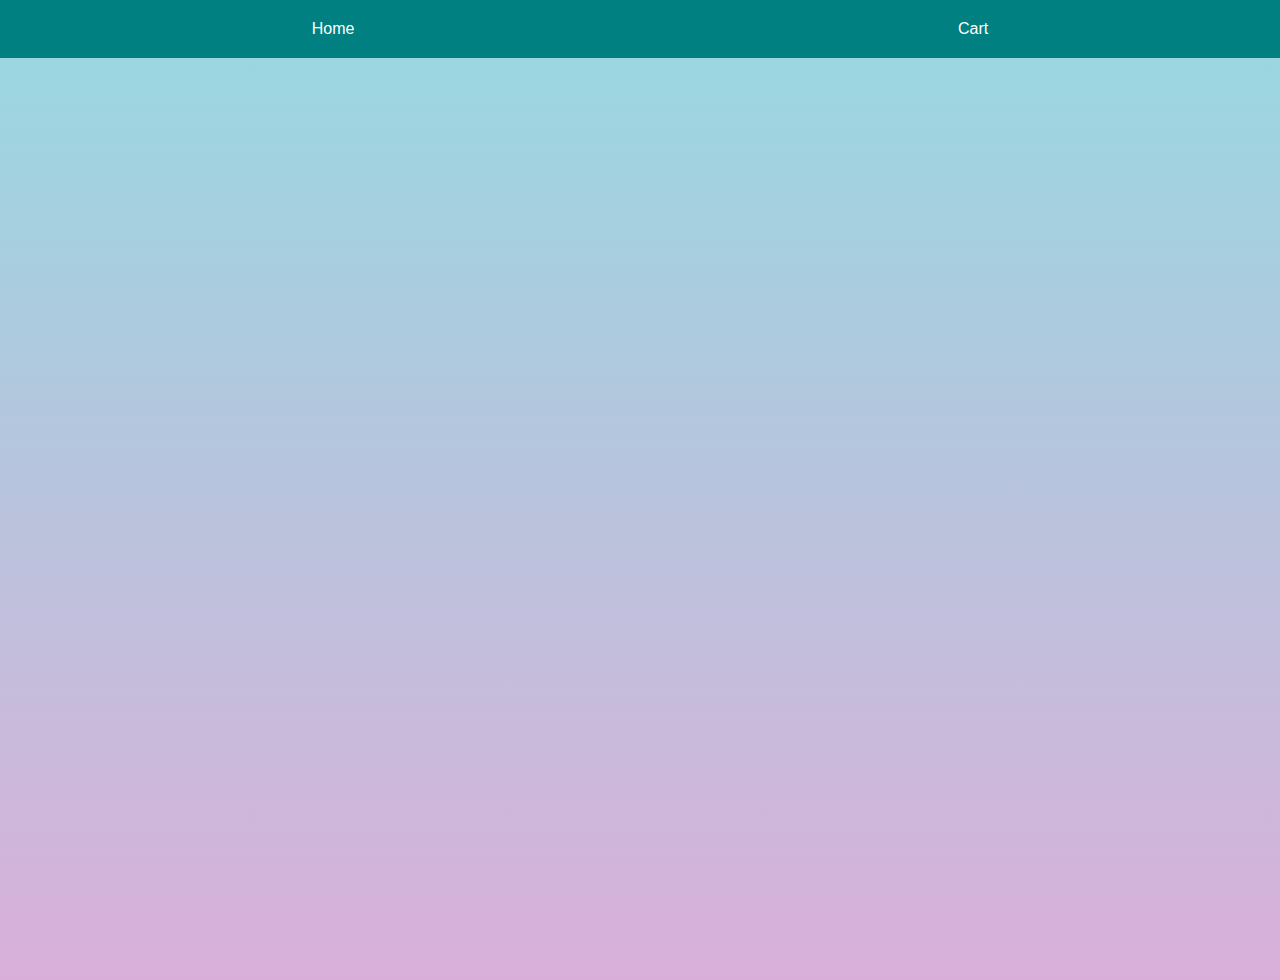
<file: cart.html>
<!DOCTYPE html>
<html lang="en">
<head>
    <meta charset="UTF-8">
    <meta name="viewport" content="width=device-width, initial-scale=1.0">
    <title>cart</title>
    <link rel="stylesheet" href="cart.css">
</head>
<body>
    <nav>
        <a href="index.html">Home</a>
        <a href="cart.html">Cart</a>
      </nav>
    <div id="cont"></div>
</body>
</html>
<script src="cart.js"></script>
</file>
<file: cart.css>
body {
    font-family: Arial, sans-serif;
    margin: auto;
    text-align: center;
    padding: 0;
    box-sizing: border-box;
    background-color: #d9afd9;
    background-image: linear-gradient(0deg, #d9afd9 0%, #97d9e1 100%);
    height: 100vh;
  }
  nav {
    display: flex;
    justify-content: space-around;
    background-color: teal;
    padding: 10px;
    position: fixed;
    top: 0px;
    width: 100%;
    z-index: 1;
  }

  nav a {
    color: white;
    text-decoration: none;
    padding: 10px;
    display: flex;
    flex-direction: column;
    align-items: center;
  }
  #cont{
    margin: 80px;
    display: grid;
    grid-template-columns: repeat(3,1fr);
    text-align: center;
    row-gap: 10px;
    column-gap: 10px;
    padding: 10px;
}
#card{
    border: 1px solid red;
}
#btn{
  margin-bottom: 5px;
}
</file>
